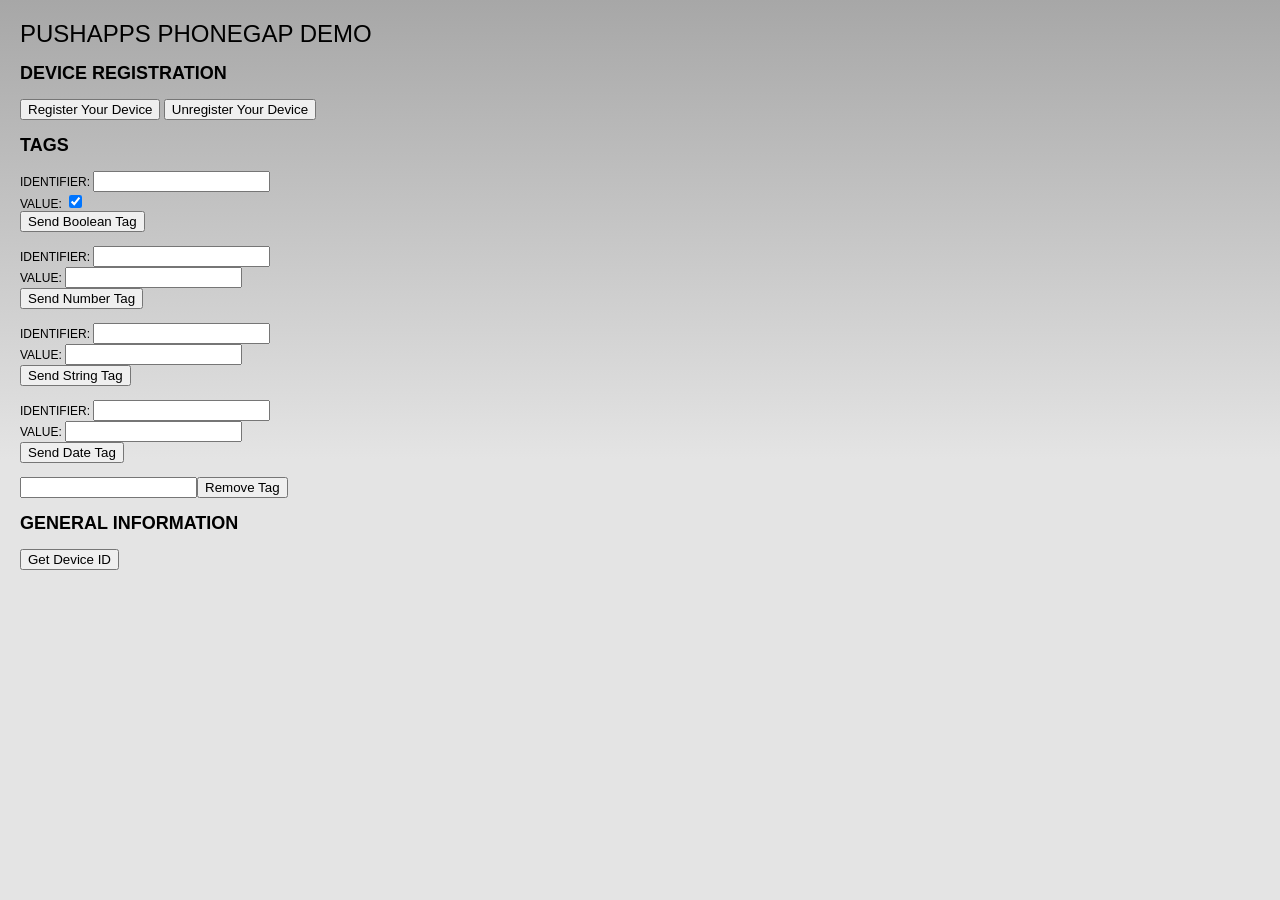
<file: examples/android/assets/www/index.html>
<!DOCTYPE html>
<!--
    Licensed to the Apache Software Foundation (ASF) under one
    or more contributor license agreements.  See the NOTICE file
    distributed with this work for additional information
    regarding copyright ownership.  The ASF licenses this file
    to you under the Apache License, Version 2.0 (the
    "License"); you may not use this file except in compliance
    with the License.  You may obtain a copy of the License at

    http://www.apache.org/licenses/LICENSE-2.0

    Unless required by applicable law or agreed to in writing,
    software distributed under the License is distributed on an
    "AS IS" BASIS, WITHOUT WARRANTIES OR CONDITIONS OF ANY
     KIND, either express or implied.  See the License for the
    specific language governing permissions and limitations
    under the License.
-->
<html>
    <head>
        <meta charset="utf-8" />
        <meta name="format-detection" content="telephone=no" />
        <!-- WARNING: for iOS 7, remove the width=device-width and height=device-height attributes. See https://issues.apache.org/jira/browse/CB-4323 -->
        <meta name="viewport" content="user-scalable=no, initial-scale=1, maximum-scale=1, minimum-scale=1, width=device-width, height=device-height, target-densitydpi=medium-dpi" />
        <link rel="stylesheet" type="text/css" href="css/index.css" />
        <title>Hello World</title>
    </head>
    <body>
        <div class="app">
            <h1>PushApps Phonegap Demo</h1>
            <div id="deviceready">
               	<h2>Device Registration</h2>
               	<input type="button" onclick="registerDevice()" value="Register Your Device">
               	<input type="button" onclick="unregisterDevice()" value="Unregister Your Device">
               	
                <h2>Tags</h2>
               	<label>
               		Identifier:
               		<input id="booleanIdentifierTagInput" type="text">
               	</label></br>
               	<label>
               		Value:
               		<input id="booleanTagInput" type="checkbox" checked>
               	</label><br/>
               	<input type="button" onclick="sendBooleanTag()" value="Send Boolean Tag"></br></br>
               	
               	<label>
               		Identifier:
               		<input id="numberIdentifierTagInput" type="text">
               	</label></br>
               	<label>
               		Value:
               		<input id="numberTagInput" type="number">
               	</label></br>
               	<input type="button" onclick="sendNumberTag()" value="Send Number Tag"></br></br>
               	
               	<label>
               		Identifier:
               		<input id="stringIdentifierTagInput" type="text">
               	</label></br>
               	<label>
               		Value:
               		<input id="stringTagInput" type="text">
               	</label></br>
               	<input type="button" onclick="sendStringTag()" value="Send String Tag"></br></br>
               	
               	<label>
               		Identifier:
               		<input id="dateIdentifierTagInput" type="text">
               	</label></br>
               	<label>
               		Value:
               		<input id="dateTagInput" type="datetime">
               	</label></br>
               	<input type="button" onclick="sendDateTag()" value="Send Date Tag"></br></br>
                	
                <input id="identifierRemoveTagInput" type="text"><input type="button" onclick="removeTag()" value="Remove Tag"></br>
                
                <h2>General Information</h2>
            	<input type="button" onclick="getDeviceId()" value="Get Device ID">
            </div>
        </div>
        <script type="text/javascript" src="cordova.js"></script>
        <script type="text/javascript" src="js/index.js"></script>
        <script type="text/javascript">
            app.initialize();
        </script>
    </body>
</html>
</file>
<file: examples/android/assets/www/css/index.css>
/*
 * Licensed to the Apache Software Foundation (ASF) under one
 * or more contributor license agreements.  See the NOTICE file
 * distributed with this work for additional information
 * regarding copyright ownership.  The ASF licenses this file
 * to you under the Apache License, Version 2.0 (the
 * "License"); you may not use this file except in compliance
 * with the License.  You may obtain a copy of the License at
 *
 * http://www.apache.org/licenses/LICENSE-2.0
 *
 * Unless required by applicable law or agreed to in writing,
 * software distributed under the License is distributed on an
 * "AS IS" BASIS, WITHOUT WARRANTIES OR CONDITIONS OF ANY
 * KIND, either express or implied.  See the License for the
 * specific language governing permissions and limitations
 * under the License.
 */
* {
    -webkit-tap-highlight-color: rgba(0,0,0,0); /* make transparent link selection, adjust last value opacity 0 to 1.0 */
}

body {
    -webkit-touch-callout: none;                /* prevent callout to copy image, etc when tap to hold */
    -webkit-text-size-adjust: none;             /* prevent webkit from resizing text to fit */
    -webkit-user-select: none;                  /* prevent copy paste, to allow, change 'none' to 'text' */
    background-color:#E4E4E4;
    background-image:linear-gradient(top, #A7A7A7 0%, #E4E4E4 51%);
    background-image:-webkit-linear-gradient(top, #A7A7A7 0%, #E4E4E4 51%);
    background-image:-ms-linear-gradient(top, #A7A7A7 0%, #E4E4E4 51%);
    background-image:-webkit-gradient(
        linear,
        left top,
        left bottom,
        color-stop(0, #A7A7A7),
        color-stop(0.51, #E4E4E4)
    );
    background-attachment:fixed;
    font-family:'HelveticaNeue-Light', 'HelveticaNeue', Helvetica, Arial, sans-serif;
    font-size:12px;
    height:100%;
    margin:0px;
    padding:0px;
    text-transform:uppercase;
    width:100%;
}

/* Portrait layout (default) */
.app {
    position:absolute;             /* position in the center of the screen */
    padding:10px;
    margin:10px;
}

h1 {
    font-size:24px;
    font-weight:normal;
    margin:0px;
    overflow:visible;
    padding:0px;
    text-align:center;
}

.event {
    border-radius:4px;
    -webkit-border-radius:4px;
    color:#FFFFFF;
    font-size:12px;
    margin:0px 30px;
    padding:2px 0px;
}

.event.listening {
    background-color:#333333;
    display:block;
}

.event.received {
    background-color:#4B946A;
    display:none;
}
</file>
